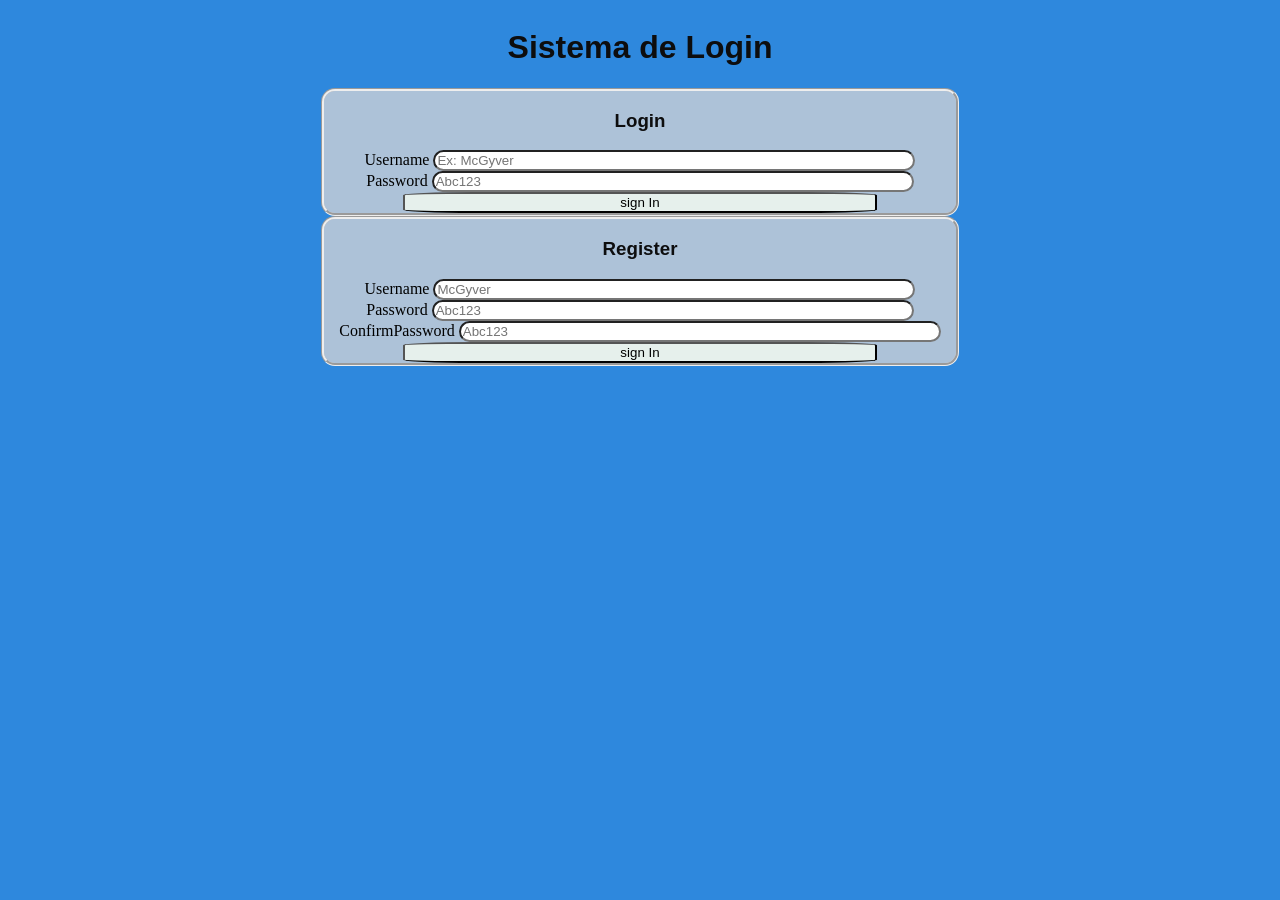
<file: LOCAL STORAGE/index.html>
<!DOCTYPE html>
<html lang="pt-br">
<head>
    <link rel="stylesheet" href="style.css">
    <meta charset="UTF-8">
    <meta name="viewport" content="width=device-width, initial-scale=1.0">
    <title>Tela  de Login</title>
</head>
<body>
    <h1>Sistema de Login</h1>
    <div class="section">
        <h3>Login</h3>
        <label for="login">Username</label>
        <input type="text" id="login" placeholder="Ex: McGyver"><br>
        <label for="password">Password</label>
        <input type="password" id="password" placeholder="Abc123"><br>
        <button onclick="login()">sign In</button>
    </div>
    <div class="section">
        <h3>Register</h3>
        <label for="novoLogin">Username</label>
        <input type="text" id="novoLogin" placeholder="McGyver"><br>
        <label for="novaSenha">Password</label>
        <input type="password" id="novaSenha" placeholder="Abc123"><br>
        <label for="repSenha">ConfirmPassword</label>
        <input type="password" id="repSenha" placeholder="Abc123"><br>
        <button onclick="cadastra()">sign In</button>
    </div>
    <script src="script.js"></script>
    
</body>
</html>
</file>
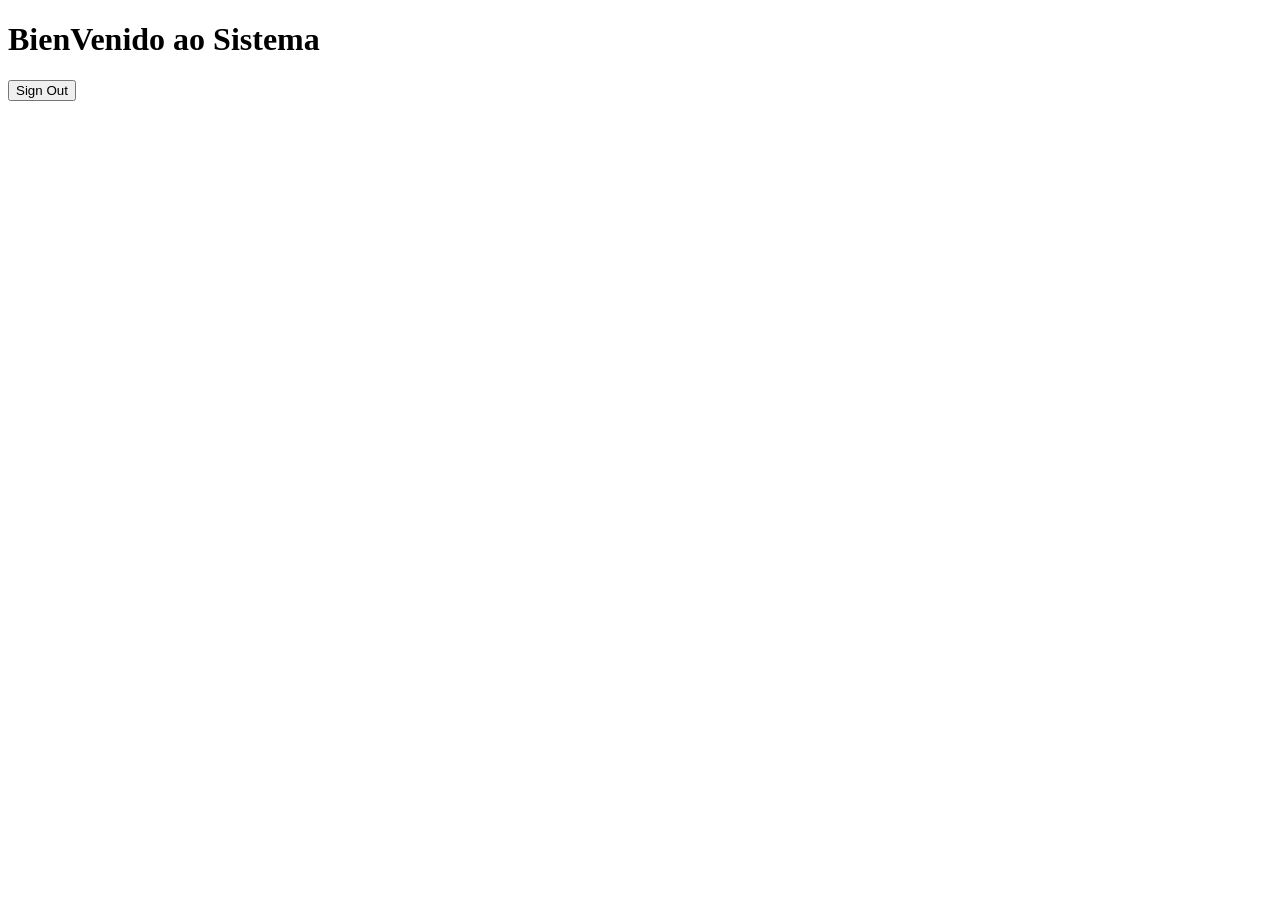
<file: LOCAL STORAGE/home.html>
<!DOCTYPE html>
<html lang="en">
<head>
    <meta charset="UTF-8">
    <meta name="viewport" content="width=device-width, initial-scale=1.0">
    <title>Home Page</title>
</head>
<body onload="carrega()">
    <h1>BienVenido ao Sistema</h1>
    <div class="section">
        <h3 id="nome"></h3>
        <button onclick="deslogar()">Sign Out</button>
    </div>
    <script src="script.js"></script>
    
</body>
</html>
</file>
<file: LOCAL STORAGE/style.css>
body{
    text-align: center;
    display: flex;
    flex-direction: column;
    background-color: rgb(46, 136, 221);
}
h1{
    font-family: sans-serif;
    color: rgb(13, 13, 14);
}
h3{
    font-family: sans-serif;
    color: rgb(13, 13, 14);
}
.section{
    border-radius: 14px;
    border-style: groove;
    background-color: rgb(173, 194, 216);
    width: 50%;
    /* flex-direction: column; */
    margin: 0 auto;
}
.section:hover{
    background-color: rgb(72, 172, 223);
    border-radius: 14px;
}
input{
    width: 75%;
    border-radius: 14px;

}
button{
    width: 75%;
    background-color: rgb(230, 240, 236);
    border-radius: 15%;
}
button:hover{
    background-color: rgb(136, 136, 141);
    border-radius: 14px;

}
</file>
